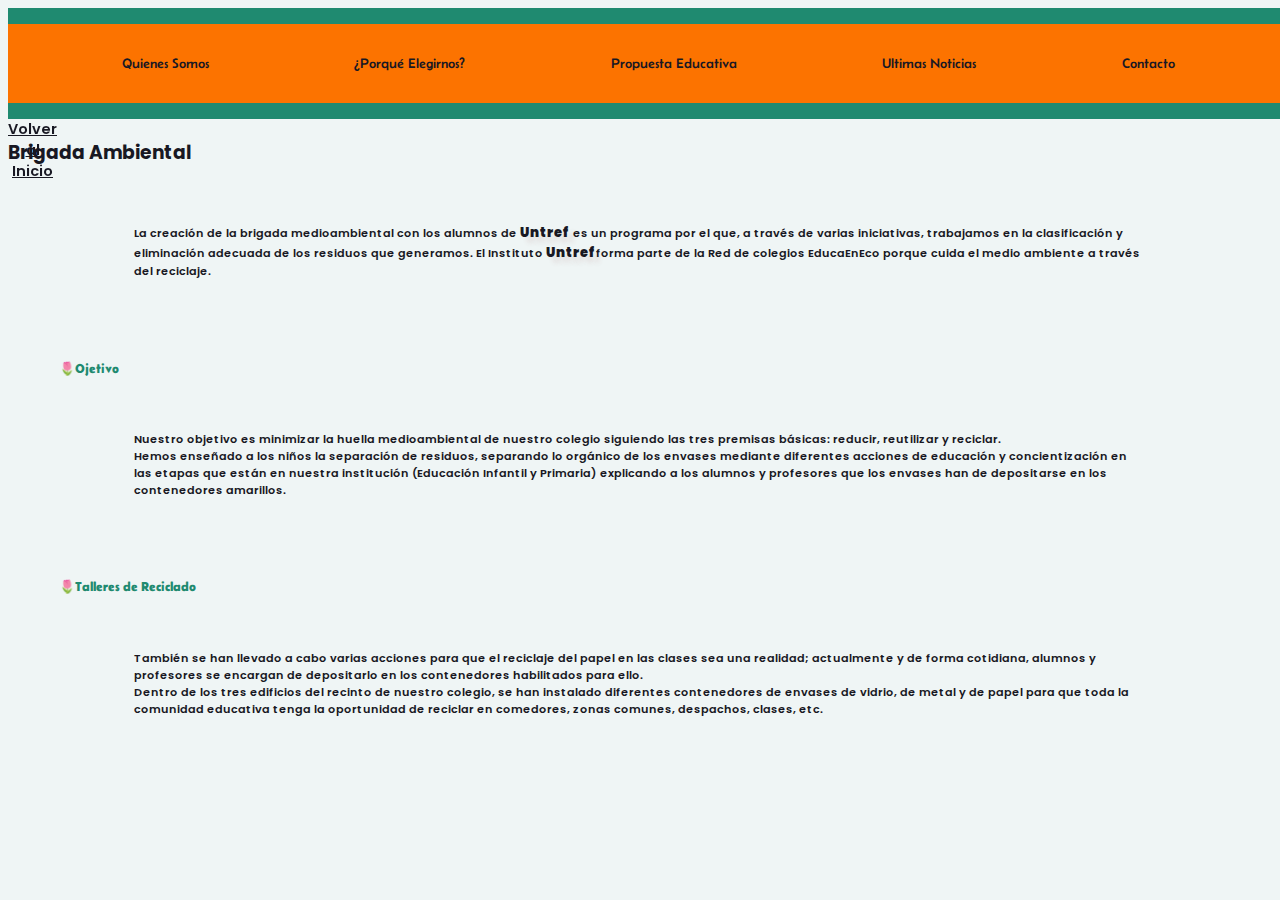
<file: ambiental.html>
<!DOCTYPE html>
<html lang="es">
  <head>
    <meta charset="UTF-8" />
    <meta name="viewport" content="width=device-width, initial-scale=1.0" />
    <meta name=" UntrefSchool" content="Proyecto Evaluación" />
    <meta name="Author" content="FaJuEs" />
    <title>UntrefSchool</title>
    <link rel="icon" href="icon/iconescuela.png" />
    <link
      rel="stylesheet"
      href="https://stackpath.bootstrapcdn.com/font-awesome/4.7.0/css/font-awesome.min.css"
    />
    <link rel="stylesheet" href="style.css" />
  </head>

  <body>
    <header>
      <div class="container">
        <nav>
          <a href="#quienes">Quienes Somos</a>
          <a href="#porque">¿Porqué Elegirnos?</a>
          <a href="#propuesta">Propuesta Educativa</a>
          <a href="#noticias">Ultimas Noticias</a>
          <a href="form.html">Contacto</a>
        </nav>
      </div>
    </header>
    <div class="inicio">
      <a href="/">Volver al Inicio</a>
    </div>
    <section class="propuestaeducativa">
      <h3>Brigada Ambiental</h3>
      <p>
        La creación de la brigada medioambiental con los alumnos de
        <b>Untref</b> es un programa por el que, a través de varias iniciativas,
        trabajamos en la clasificación y eliminación adecuada de los residuos
        que generamos. El Instituto <b>Untref</b>forma parte de la Red de
        colegios EducaEnEco porque cuida el medio ambiente a través del
        reciclaje.
      </p>
      <h4>🌷Ojetivo</h4>

      <p>
        Nuestro objetivo es minimizar la huella medioambiental de nuestro
        colegio siguiendo las tres premisas básicas: reducir, reutilizar y
        reciclar.<br />
        Hemos enseñado a los niños la separación de residuos, separando lo
        orgánico de los envases mediante diferentes acciones de educación y
        concientización en las etapas que están en nuestra institución
        (Educación Infantil y Primaria) explicando a los alumnos y profesores
        que los envases han de depositarse en los contenedores amarillos. <br />
      </p>
      <br />
      <h4>🌷Talleres de Reciclado</h4>

      <p>
        También se han llevado a cabo varias acciones para que el reciclaje del
        papel en las clases sea una realidad; actualmente y de forma cotidiana,
        alumnos y profesores se encargan de depositarlo en los contenedores
        habilitados para ello. <br />
        Dentro de los tres edificios del recinto de nuestro colegio, se han
        instalado diferentes contenedores de envases de vidrio, de metal y de
        papel para que toda la comunidad educativa tenga la oportunidad de
        reciclar en comedores, zonas comunes, despachos, clases, etc.
      </p>
      <br />
    </section>
  </body>
</html>
</file>
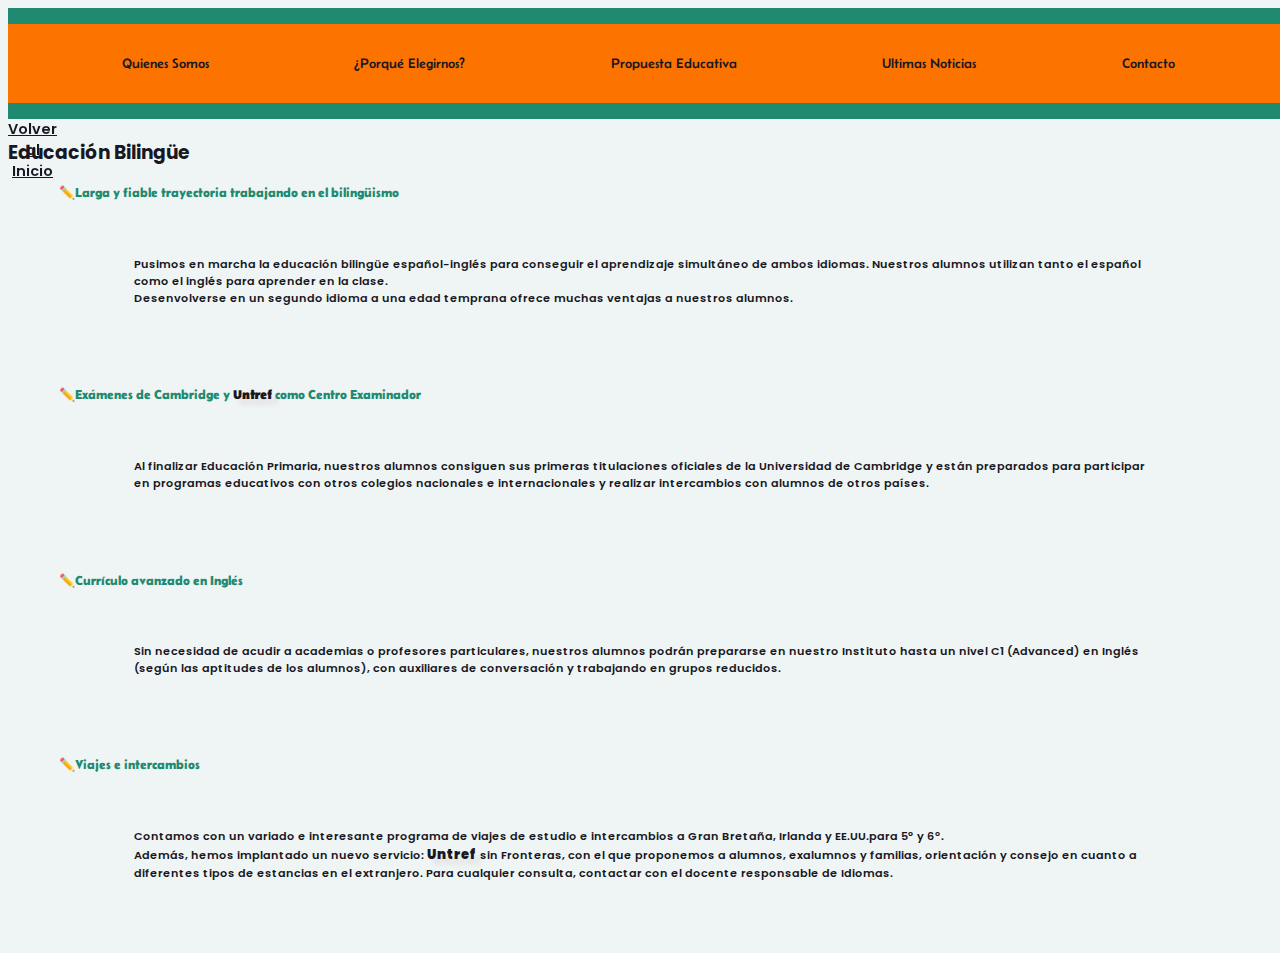
<file: bilingüe.html>
<!DOCTYPE html>
<html lang="es">
  <head>
    <meta charset="UTF-8" />
    <meta name="viewport" content="width=device-width, initial-scale=1.0" />
    <meta name=" UntrefSchool" content="Proyecto Evaluación" />
    <meta name="Author" content="FaJuEs" />
    <title>UntrefSchool</title>
    <link rel="icon" href="icon/iconescuela.png" />
    <link
      rel="stylesheet"
      href="https://stackpath.bootstrapcdn.com/font-awesome/4.7.0/css/font-awesome.min.css"
    />
    <link rel="stylesheet" href="style.css" />
  </head>

  <body>
    <header>
      <div class="container">
        <nav>
          <a href="#quienes">Quienes Somos</a>
          <a href="#porque">¿Porqué Elegirnos?</a>
          <a href="#propuesta">Propuesta Educativa</a>
          <a href="#noticias">Ultimas Noticias</a>
          <a href="form.html">Contacto</a>
        </nav>
      </div>
    </header>
    <div class="inicio">
      <a href="/">Volver al Inicio</a>
    </div>
    <section class="propuestaeducativa">
      <h3>Educación Bilingüe</h3>

      <h4>✏️Larga y fiable trayectoria trabajando en el bilingüismo</h4>
      <p>
        Pusimos en marcha la educación bilingüe español-inglés para conseguir el
        aprendizaje simultáneo de ambos idiomas. Nuestros alumnos utilizan tanto
        el español como el inglés para aprender en la clase. <br />
        Desenvolverse en un segundo idioma a una edad temprana ofrece muchas
        ventajas a nuestros alumnos.
      </p>
      <br />
      <h4>✏️Exámenes de Cambridge y <b>Untref</b> como Centro Examinador</h4>

      <p>
        Al finalizar Educación Primaria, nuestros alumnos consiguen sus primeras
        titulaciones oficiales de la Universidad de Cambridge y están preparados
        para participar en programas educativos con otros colegios nacionales e
        internacionales y realizar intercambios con alumnos de otros países.
      </p>
      <br />

      <h4>✏️Currículo avanzado en Inglés</h4>
      <p>
        Sin necesidad de acudir a academias o profesores particulares, nuestros
        alumnos podrán prepararse en nuestro Instituto hasta un nivel C1
        (Advanced) en Inglés (según las aptitudes de los alumnos), con
        auxiliares de conversación y trabajando en grupos reducidos.
      </p>
      <br />

      <h4>✏️Viajes e intercambios</h4>
      <p>
        Contamos con un variado e interesante programa de viajes de estudio e
        intercambios a Gran Bretaña, Irlanda y EE.UU.para 5° y 6º. <br />

        Además, hemos implantado un nuevo servicio: <b>Untref</b> sin Fronteras,
        con el que proponemos a alumnos, exalumnos y familias, orientación y
        consejo en cuanto a diferentes tipos de estancias en el extranjero. Para
        cualquier consulta, contactar con el docente responsable de Idiomas.
      </p>
      <br />
    </section>
  </body>
</html>
</file>
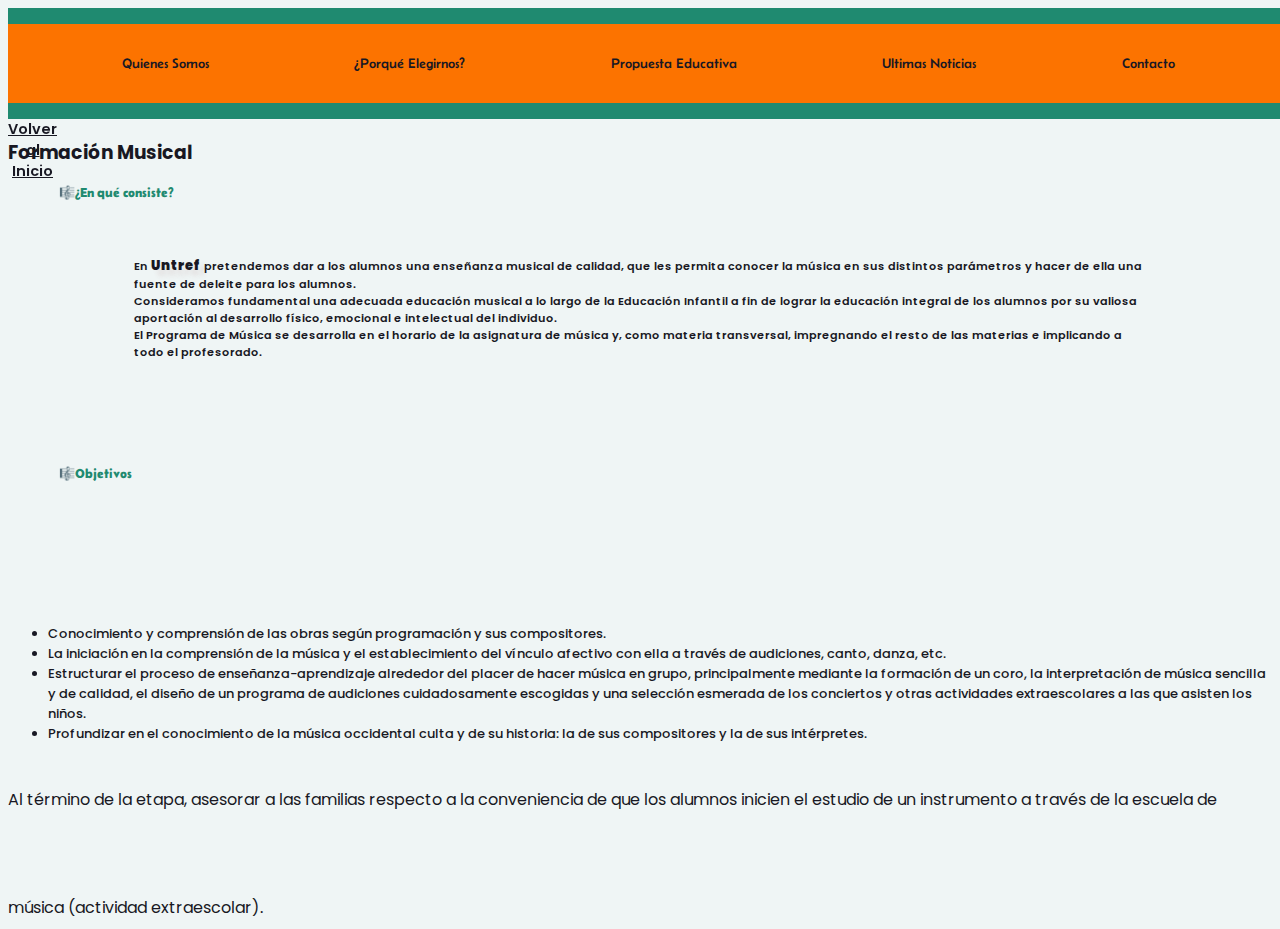
<file: f-musical.html>
<!DOCTYPE html>
<html lang="es">
  <head>
    <meta charset="UTF-8" />
    <meta name="viewport" content="width=device-width, initial-scale=1.0" />
    <meta name=" UntrefSchool" content="Proyecto Evaluación" />
    <meta name="Author" content="FaJuEs" />
    <title>UntrefSchool</title>
    <link rel="icon" href="icon/iconescuela.png" />
    <link rel="stylesheet" href="https://stackpath.bootstrapcdn.com/font-awesome/4.7.0/css/font-awesome.min.css">
    <link rel="stylesheet" href="style.css" />
  </head>

  <body>
    <header>
      <div class="container">
        <nav>
          <a href="#quienes">Quienes Somos</a>
          <a href="#porque">¿Porqué Elegirnos?</a>
          <a href="#propuesta">Propuesta Educativa</a>
          <a href="#noticias">Ultimas Noticias</a>
          <a href="form.html">Contacto</a>
        </nav>
      </div>
    </header>
    <div class="inicio">
    <a href="/">Volver al Inicio</a>
  </div>
    <section class="propuestaeducativa">
        <h3>Formación Musical</h3>
           
             
              <h4> 🎼¿En qué consiste?</h4> 
              <p>En <b>Untref</b> pretendemos dar a los alumnos una enseñanza musical de calidad, que les permita conocer la música en sus distintos parámetros y hacer de ella una fuente de deleite para los alumnos. <br>

              Consideramos fundamental una adecuada educación musical a lo largo de la Educación Infantil a fin de lograr la educación integral de los alumnos por su valiosa aportación al desarrollo físico, emocional e intelectual del individuo. <br>
                
            El Programa de Música se desarrolla en el horario de la asignatura de música y, como materia transversal, impregnando el resto de las materias e implicando a todo el profesorado.
            </p><br><br>
              <h4> 🎼Objetivos</h4> 
              <p>
                <ul>
                    <li>Conocimiento y comprensión de las obras según programación y sus compositores.</li>
                    <li>La iniciación en la comprensión de la música y el establecimiento del vínculo afectivo con ella  a través de audiciones, canto, danza, etc.</li>
                    <li>Estructurar el proceso de enseñanza-aprendizaje alrededor del placer de hacer música en grupo, principalmente mediante la formación de un coro, la interpretación de música sencilla y de calidad, el diseño de un programa de audiciones cuidadosamente escogidas y una selección esmerada de los conciertos y otras actividades extraescolares  a las que asisten los niños.</li>
                    <li>Profundizar en el conocimiento de la música occidental culta y de su historia: la de sus compositores y la de sus intérpretes.</li>
                </ul>
                <br>
                Al término de la etapa, asesorar a las familias respecto a la conveniencia de que los alumnos inicien el estudio de un instrumento a través de la escuela de música (actividad extraescolar).
              </p> <br>
        </section>
 </body>
</html>
</file>
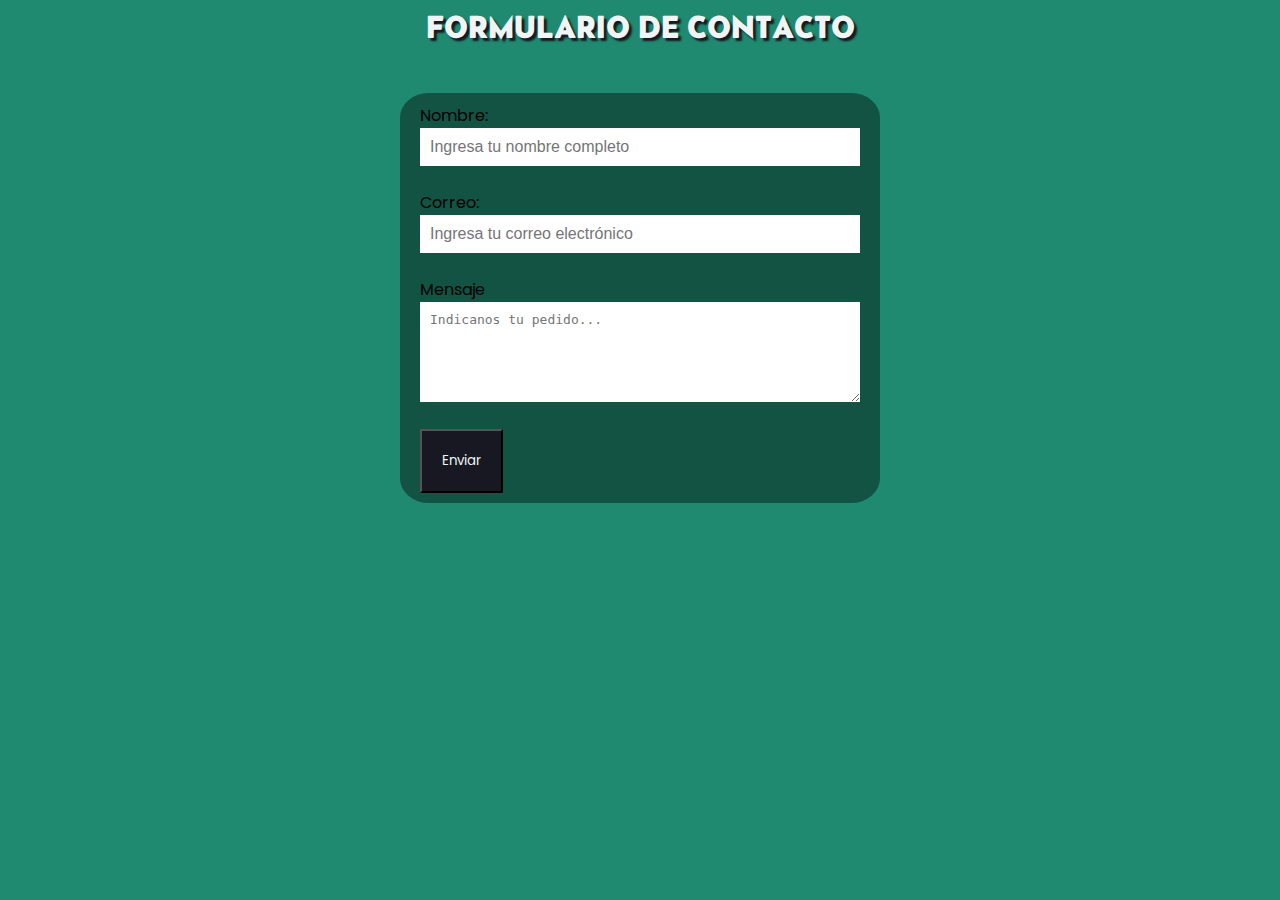
<file: form.html>
<!DOCTYPE html>
<html lang="es">
  <head>
    <meta charset="UTF-8" />
    <meta name="viewport" content="width=device-width, initial-scale=1.0" />
    <meta name=" UntrefSchool" content="Proyecto Evaluación" />
    <meta name="Author" content="FaJuEs" />
    <title>UntrefSchool</title>
    <link rel="icon" href="icon/iconescuela.png" />

    <link rel="stylesheet" href="form-style.css" />
    <body>
      <main>
        <h4>FORMULARIO DE CONTACTO</h4>

        <form
          action="https://formsubmit.co/fabiescu2404@gmail.com"
          method="POST"
        >
          <label for="nombre">Nombre:</label>
          <input
            type="text"
            id="nombre"
            name="nombre"
            placeholder="Ingresa tu nombre completo" required
          />

          <label for="correo">Correo:</label>
          <input
            type="email"
            name="dato-mail"
            id="correo"
            placeholder="Ingresa tu correo electrónico" required
          />

          <label for="mensaje">Mensaje</label>
          <textarea
            name="detalle-mensaje"
            id="mensaje"
            cols="40"
            rows="10"
            placeholder="Indicanos tu pedido..."
          ></textarea>

          <button type="submit">Enviar</button>
        </form>
      </main>
    </body>
  </head>
</html>
</file>
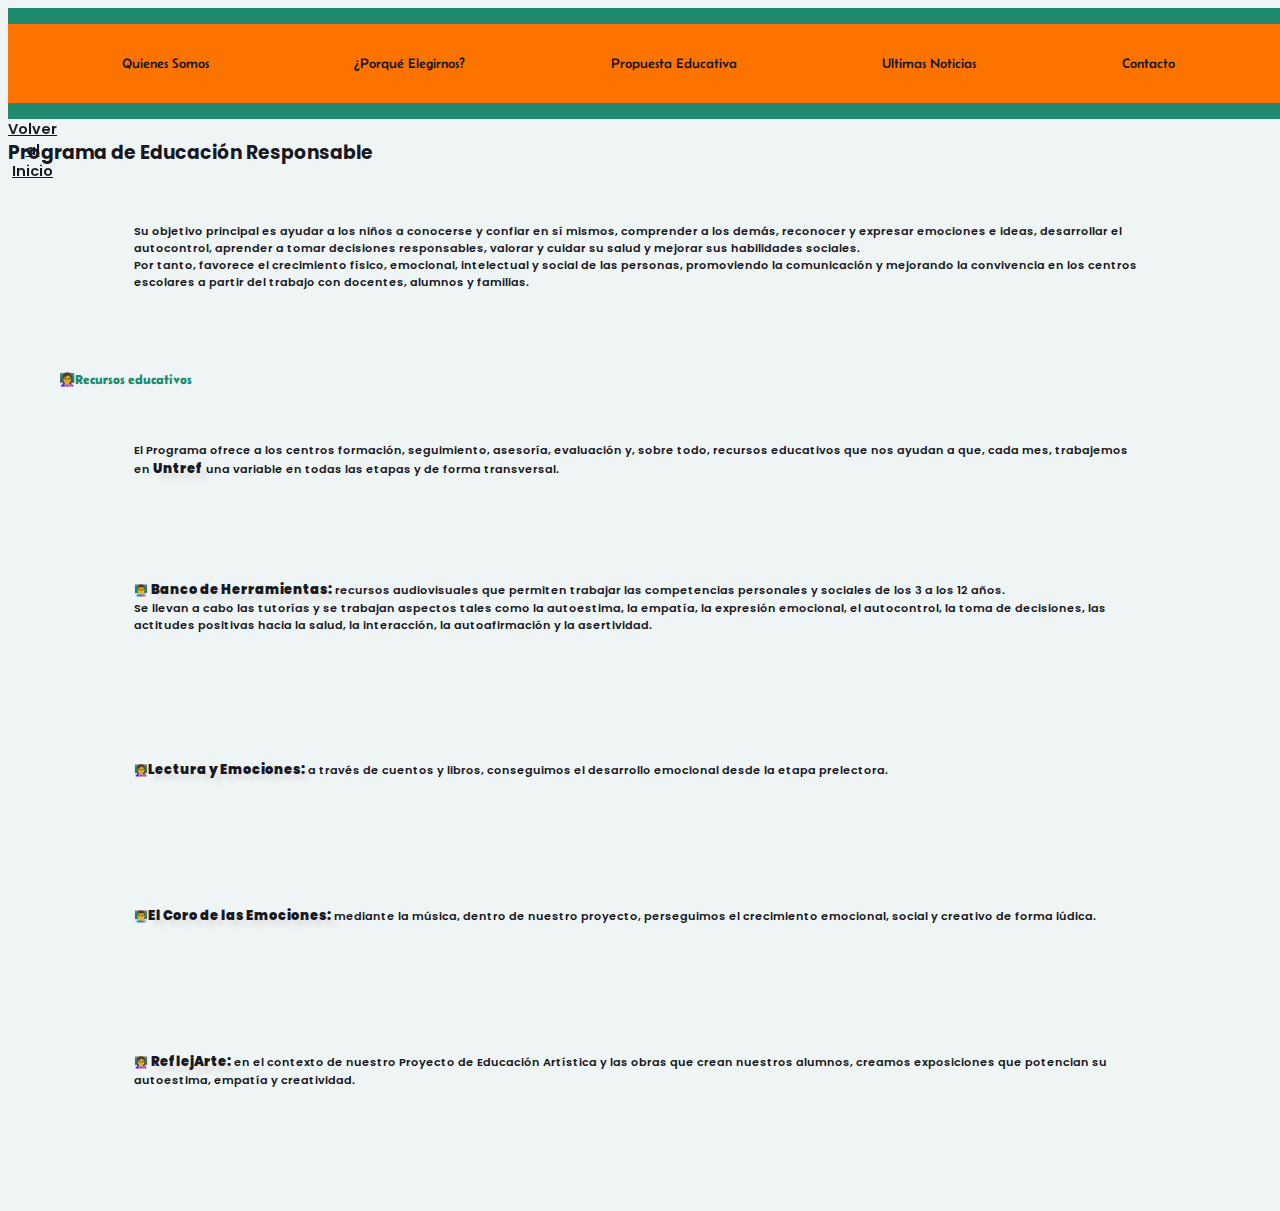
<file: responsable.html>
<!DOCTYPE html>
<html lang="es">
  <head>
    <meta charset="UTF-8" />
    <meta name="viewport" content="width=device-width, initial-scale=1.0" />
    <meta name=" UntrefSchool" content="Proyecto Evaluación" />
    <meta name="Author" content="FaJuEs" />
    <title>UntrefSchool</title>
    <link rel="icon" href="icon/iconescuela.png" />
    <link
      rel="stylesheet"
      href="https://stackpath.bootstrapcdn.com/font-awesome/4.7.0/css/font-awesome.min.css"
    />
    <link rel="stylesheet" href="style.css" />
  </head>

  <body>
    <header>
      <div class="container">
        <nav>
          <a href="#quienes">Quienes Somos</a>
          <a href="#porque">¿Porqué Elegirnos?</a>
          <a href="#propuesta">Propuesta Educativa</a>
          <a href="#noticias">Ultimas Noticias</a>
          <a href="form.html">Contacto</a>
        </nav>
      </div>
    </header>
    <div class="inicio">
      <a href="/">Volver al Inicio</a>
    </div>
    <section class="propuestaeducativa">
      <h3>Programa de Educación Responsable</h3>
      <p>
        Su objetivo principal es ayudar a los niños a conocerse y confiar en sí
        mismos, comprender a los demás, reconocer y expresar emociones e ideas,
        desarrollar el autocontrol, aprender a tomar decisiones responsables,
        valorar y cuidar su salud y mejorar sus habilidades sociales. <br />

        Por tanto, favorece el crecimiento físico, emocional, intelectual y
        social de las personas, promoviendo la comunicación y mejorando la
        convivencia en los centros escolares a partir del trabajo con docentes,
        alumnos y familias.
      </p>
      <h4>👩‍🏫Recursos educativos</h4>
      <p>
        El Programa ofrece a los centros formación, seguimiento, asesoría,
        evaluación y, sobre todo, recursos educativos que nos ayudan a que, cada
        mes, trabajemos en <b>Untref</b> una variable en todas las etapas y de
        forma transversal. <br />
      </p>
      <br />
      <p>
        👨‍🏫 <b>Banco de Herramientas:</b> recursos audiovisuales que permiten
        trabajar las competencias personales y sociales de los 3 a los 12 años.
        <br />
        Se llevan a cabo las tutorías y se trabajan aspectos tales como la
        autoestima, la empatía, la expresión emocional, el autocontrol, la toma
        de decisiones, las actitudes positivas hacia la salud, la interacción,
        la autoafirmación y la asertividad.
      </p>
      <br /><br />

      <p>
        👩‍🏫<b>Lectura y Emociones:</b> a través de cuentos y libros, conseguimos
        el desarrollo emocional desde la etapa prelectora.
      </p>
      <br /><br />
      <p>
        👨‍🏫<b>El Coro de las Emociones:</b> mediante la música, dentro de nuestro
        proyecto, perseguimos el crecimiento emocional, social y creativo de
        forma lúdica.
      </p>
      <br /><br />

      <p>
        👩‍🏫 <b>ReflejArte:</b> en el contexto de nuestro Proyecto de Educación
        Artística y las obras que crean nuestros alumnos, creamos exposiciones
        que potencian su autoestima, empatía y creatividad.
      </p>
      <br /><br />

      <br />
    </section>
  </body>
</html>
</file>
<file: style.css>
@import url("https://fonts.googleapis.com/css2?family=Belanosima:wght@400;600;700&family=Poppins:ital,wght@0,300;0,400;0,500;0,600;0,700;0,800;0,900;1,300;1,400;1,500;1,600;1,700;1,800;1,900&display=swap");

body {
  background: #eff5f5;
  box-sizing: border-box;
}
body {
  font-family: "Poppins", sans-serif;
  color: #181823;
}

header {
  width: 100vw;
  display: flex;
  justify-content: center;
  align-items: center;
  flex-direction: column;
  background-color: #1f8a70;
}

nav {
  display: flex;
  width: 100vw;
  text-align: center;
  justify-items: center;
  justify-content: space-evenly;
  margin-top: 1em;
  margin-bottom: 1em;
  background-color: #fc7300;
}

header a {
  padding: 2.5%;
  font-size: 85%;
  font-family: "Belanosima", sans-serif;
  text-decoration: none;
  font-weight: 300;
  color: #181823;
  margin-left: 0;
  margin-right: 0;
}

header a:hover {
  color: #eff5f5;
  transform: scale(120%);
  transition-duration: 0.25s;
}
.inicio {
  display: flex;
  width: 0.3%;
  position: fixed;
}
.inicio :hover {
  color: #1f8a70;

  transform: scale(120%);
  transition-duration: 0.25s;
}

#titulo .container {
  display: flex;
  justify-content: center;
  flex-direction: row;
  background-image: url("img/fachada colegio.jpeg");
  background-repeat: no-repeat;
  background-size: cover;
  background-position: center center;
}

#titulo h1 {
  font-family: "Belanosima", sans-serif;
  font-size: 300%;
  color: #00425a;
  text-shadow: #fc7300 3px 3px 3px;
  position: absolute;
  text-align: center;
  box-sizing: content-box;
  top: 30%;
  left: 50%;
  transform: translate(-50%, -50%);
}

#titulo img {
  width: 100vw;
  background-image: url("img/fachada colegio.jpeg");
  background-repeat: no-repeat;
  background-size: cover;
  background-position: center center;
  margin-bottom: 1.5em;
}

h2 {
  font-size: 180%;
  font-family: "Belanosima", sans-serif;
  color: #00425a;
  text-shadow: #fc7300 1px 1px 1px;
  text-decoration: none;
  text-align: center;
}

img {
  width: 100vw;
  background-image: url("img/quienesSomos-p.jpg");
  background-repeat: no-repeat;
  background-size: cover;
  background-position: center center;
  margin-bottom: 1.5em;
}

p {
  display: inline-block;
  font-size: 100%;
  font-weight: 600;
  font-family: "Poppins", sans-serif;
  margin: 10%;
  margin-top: 3%;
  margin-bottom: 5%;
}

h4 {
  font-family: "Belanosima", sans-serif;
  font-weight: 600;
  color: #1f8a70;
  font-size: 110%;
  margin-left: 4%;
}
#porque-elegirnos {
  margin-top: 2em;
}
a {
  text-align: center;
  font-size: 0.9em;
  font-family: "Poppins", sans-serif;
  font-weight: 600;
  text-decoration: underline;
  color: #181823;
}
p {
  display: inline-block;
  font-size: 100%;
  font-weight: 600;
  font-family: "Poppins", sans-serif;
  margin: 10%;
  margin-top: 3%;
  margin-bottom: 5%;
}

h4 {
  font-family: "Belanosima", sans-serif;
  font-weight: 600;
  color: #1f8a70;
  font-size: 110%;
  margin-left: 4%;
}

.propuestas {
  display: grid;
  grid-template-columns: repeat(auto-fit, minmax(90px, 1fr));
  gap: 1em;
  margin-right: 10%;
  margin-left: 2%;
}

.propuestas img {
  width: 180px;
  height: 80px;
  border-radius: 20px;
  border-style: outset;
  box-shadow: 10px 10px 8px rgba(5, 5, 5, 0.44);
}

.propuestas img:hover {
  transform: scale(120%);
  transition-duration: 0.25s;
}

b {
  margin-top: 1.1rem;
  font-size: 1.2rem;
  color: #181823;
  text-shadow: 6px 6px 4px rgba(227, 224, 224, 0.954);
  text-align: left;
}

article {
  display: inline;
  width: 45%;
  height: 300px;
  margin-top: 0.5em;
}

ul {
  color: #181823;
}
ul {
  display: block;
  list-style-type: disc;
  margin-block-start: 1em;
  margin-block-end: 1em;
  margin-inline-start: 0px;
  margin-inline-end: 0px;
  padding-inline-start: 40px;
}

ul {
  margin: 2em;
  color: #181823;
  font-size: large;
  margin-left: 20%;
  margin-right: 20%;
}

li {
  color: #181823;
  font-weight: 500;
  font-size: small;
}

footer {
  display: flex;
  width: 100vw;
  margin-top: 5%;
  margin-bottom: 10%;
  gap: 3%;
  align-items: center;
  justify-content: center;
  align-content: space-evenly;
  margin-left: 10%;
}

.buttons {
  min-width: 30%;
  display: flex;
  justify-content: space-around;
  gap: 0.5em;
}

.buttons a {
  text-decoration: none;
  font-size: 20px;
  width: 40px;
  height: 40px;
  line-height: 40px;
  text-align: center;
  background: #fc7300;
  color: #eff5f5;
  border-radius: 50%;
  box-shadow: 2px 2px 5px rgba(0, 0, 0, 0.5);
  transition: all 0.4s ease-in-out;
}
.buttons a:hover {
  transform: scale(1.2);
}

.mapa {
  min-width: 70%;
  display: flex;
  justify-content: space-around;
}
.mapa h3 {
  min-width: 30%;
  display: flex;
  justify-content: space-around;
}

footer p {
  font-family: "Belanosima", sans-serif;
  font-weight: 600;
  font-size: 110%;
  color: #1f8a70;
  text-align: center;
  margin: auto;
}

footer h3 {
  font-family: "Belanosima", sans-serif;
  color: #1f8a70;
  text-shadow: #fc7300 1px 1px 1px;
  text-decoration: underline;
  font-size: 170%;
  text-align: center;
}
button {
  margin-left: 10%;
  font-family: "Poppins", sans-serif;
  font-size: 80%;
  font-weight: 400;
  padding: 5px 15px;
  border-radius: 15px;
  border: 2px solid rgba(2, 34, 6, 0.3);
  box-shadow: 1px 1px 10px rgba(7, 12, 31, 0.5);
  color: #eff5f5;
  background-color: #1f8a70;
}
button:hover {
  background-color: #fc7300;
  transform: scale(1.3);
}

small {
  display: flex;
  width: 100%;
  justify-content: flex-end;
  color: #181823;
}

@media screen and (min-width: 320px) {
  b {
    font-size: small;
  }
  p {
    font-size: 70%;
  }
  h4 {
    font-size: small;
  }
  h2 {
    font-size: 150%;
  }

  .propuestas img:hover {
    transform: scale(120%);
    transition-duration: 0.25s;
  }

  .propuestas ul {
    margin-left: 0;
  }

  .propuestas ul {
    font-size: medium;
  }

  ul {
    display: block;
    list-style-type: disc;
    margin-block-start: 1em;
    margin-block-end: 1em;
    margin-inline-start: 0px;
    margin-inline-end: 0px;
    padding-inline-start: 40px;
  }
  footer {
    flex-wrap: wrap;
    margin-left: auto;
  }

  @media screen and (min-width: 768px) {
    body {
      box-sizing: content-box;
    }

    .propuestas ul {
      margin-block-start: 0.2em;
      margin-block-end: 0.2em;
      margin-left: 0;
    }

    .propuestas {
      display: grid;
      gap: 1em;
      margin-right: 10%;
    }

    .propuestas img {
      width: 150px;
      height: 65px;
      border-radius: 20px;
      border-style: outset;
      box-shadow: 10px 10px 8px rgba(5, 5, 5, 0.44);
    }

    .propuestas img:hover {
      transform: scale(120%);
      transition-duration: 0.25s;
    }

    footer {
      flex-direction: row;
      margin-left: auto;
      overflow: hidden;
      align-content: space-evenly;
     /* margin-left: 20%;*/
    }
  }
}
</file>
<file: form-style.css>
@import url("https://fonts.googleapis.com/css2?family=Belanosima:wght@400;600;700&family=Poppins:ital,wght@0,300;0,400;0,500;0,600;0,700;0,800;0,900;1,300;1,400;1,500;1,600;1,700;1,800;1,900&display=swap");

body {
  background: #1f8a70;
  font-family: "Poppins", sans-serif;
}

form {
  width: 480px;
  margin: auto;
  background: rgba(0, 0, 0, 0.4);
  padding: 10px 20px;
  box-sizing: border-box;
  margin-top: 30px;
  border-radius: 6%;
}

h4 {
  color: #eff5f5;
  font-size: 2em;
  text-align: center;
  margin: 0;
  font-family: "Belanosima", sans-serif;
  font-weight: 600;
  text-decoration: none;
  margin-bottom: 1.5em;
  text-shadow: #181823 3px 3px 2px;
}

input,
textarea {
  width: 100%;
  margin-bottom: 1.5em;
  padding: 10px;
  box-sizing: border-box;
  font-size: medium;
  border: none;
}

textarea {
  min-height: 100px;
  max-height: 100px;
  max-width: 100%;
}

button {
  background: #181823;
  padding: 20px;
  font-family: "Poppins", sans-serif;
  font-size: 400;
  color: #eff5f5;
}

button:hover {
  cursor: pointer;
}

@media (max-width:480px) {
  form {
    width: 100%;
  }
}
</file>
